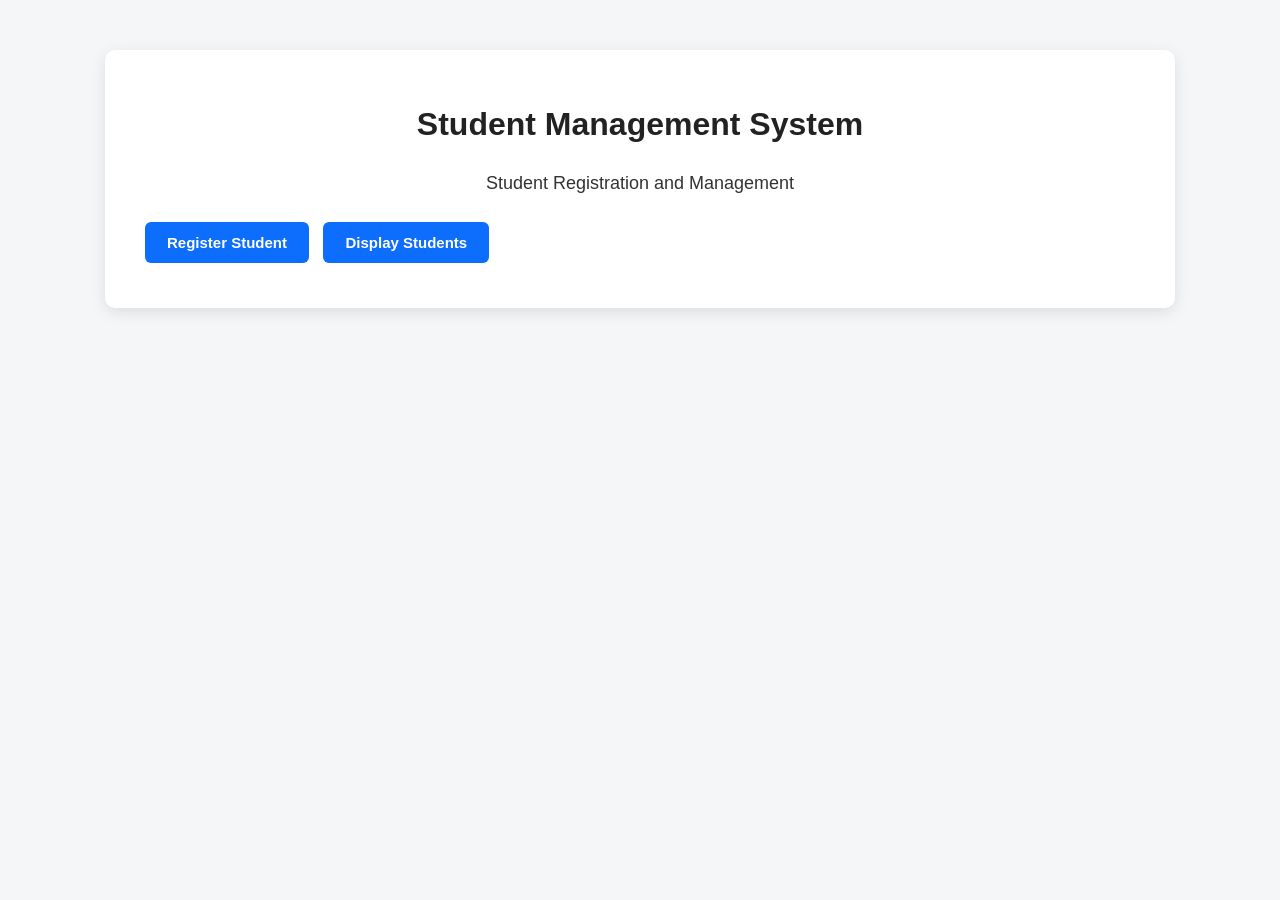
<file: src/main/webapp/index.html>
<!DOCTYPE html>
<html>
<head>
    <meta charset="UTF-8">
    <title>Student Management System</title>
    <link rel="stylesheet" href="style.css">
</head>

<body>

<div class="container">

    <h1>Student Management System</h1>

    <p>Student Registration and Management</p>

    <a href="register.html" class="btn">Register Student</a>

    <a href="display" class="btn">Display Students</a>

</div>

</body>
</html>
</file>
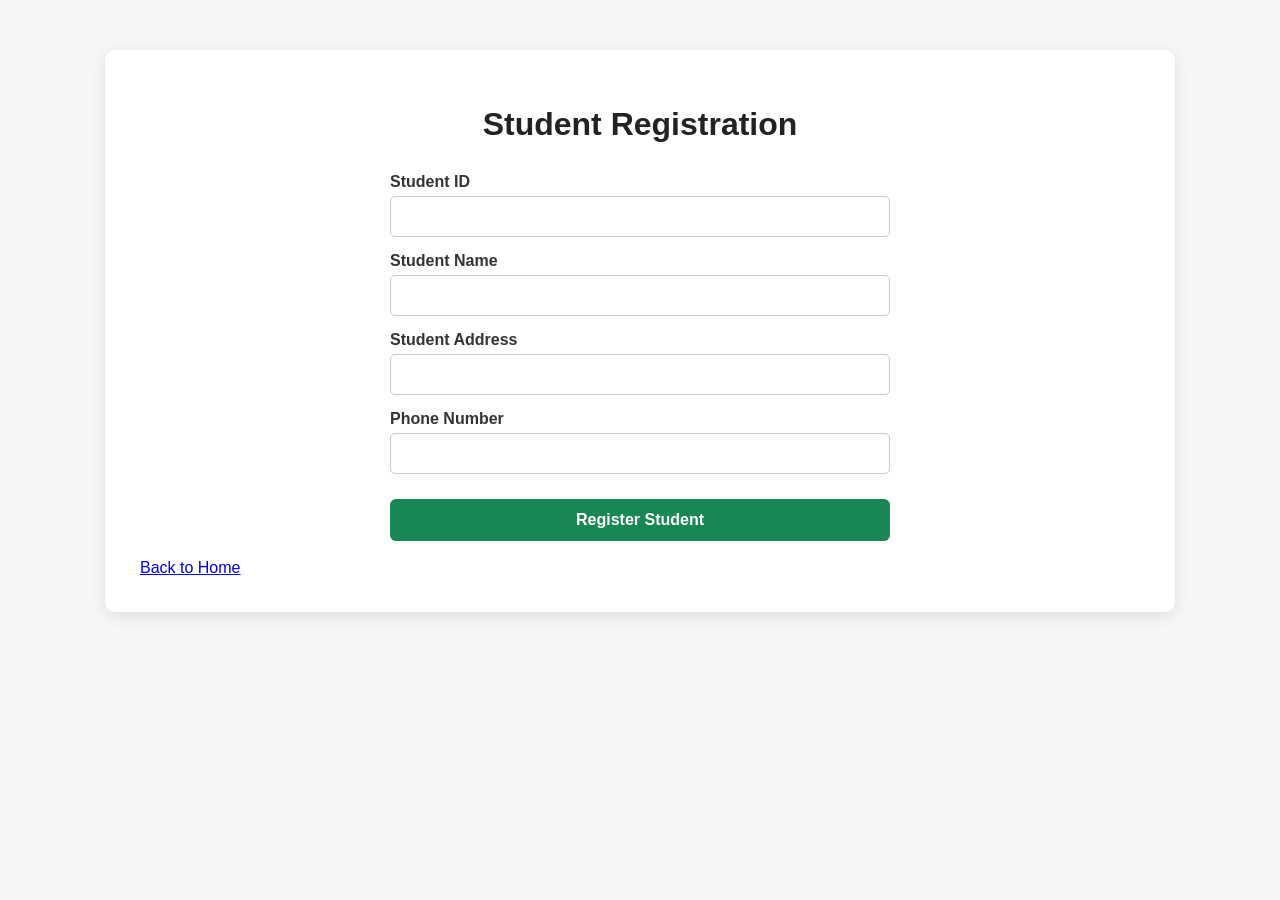
<file: src/main/webapp/register.html>
<!DOCTYPE html>
<html>

<head>

    <meta charset="UTF-8">

    <title>Student Registration</title>

    <link rel="stylesheet" href="style.css">

</head>

<body>

    <div class="container">

        <h1>Student Registration</h1>

        <form action="register" method="post">

            <label>Student ID</label>

            <input
                type="number"
                name="sid"
                required
            >

            <label>Student Name</label>

            <input
                type="text"
                name="sname"
                required
            >

            <label>Student Address</label>

            <input
                type="text"
                name="saddr"
                required
            >

            <label>Phone Number</label>

            <input
                type="tel"
                name="sphone"
                required
            >

            <button type="submit">
                Register Student
            </button>

        </form>

        <br>

        <a href="index.html">
            Back to Home
        </a>

    </div>

</body>

</html>
</file>
<file: src/main/webapp/style.css>
body {
    font-family: Arial, sans-serif;
    background-color: #f4f6f8;
    margin: 0;
    padding: 0;
    color: #333;
}

.container {
    width: 85%;
    max-width: 1000px;
    margin: 50px auto;
    background-color: white;
    padding: 35px;
    border-radius: 10px;
    box-shadow: 0 4px 15px rgba(0, 0, 0, 0.1);
}

h1 {
    text-align: center;
    margin-bottom: 30px;
    color: #222;
}

p {
    text-align: center;
    font-size: 18px;
}


/* =========================
   REAL BUTTON-STYLE LINKS
   ========================= */

.btn {
    display: inline-block;
    padding: 12px 22px;
    margin: 10px 5px;
    background-color: #0d6efd;
    color: white;
    text-decoration: none;
    border: none;
    border-radius: 6px;
    font-family: Arial, sans-serif;
    font-size: 15px;
    font-weight: bold;
    cursor: pointer;
    transition: background-color 0.2s ease,
                transform 0.1s ease,
                box-shadow 0.2s ease;
}

.btn:hover {
    background-color: #0b5ed7;
    color: white;
    text-decoration: none;
    transform: translateY(-1px);
    box-shadow: 0 3px 8px rgba(0, 0, 0, 0.15);
}

.btn:visited {
    color: white;
    text-decoration: none;
}

.btn:active {
    transform: translateY(0);
    box-shadow: none;
}


/* =========================
   FORM
   ========================= */

form {
    max-width: 500px;
    margin: auto;
}

label {
    display: block;
    margin-top: 15px;
    margin-bottom: 5px;
    font-weight: bold;
}

input {
    width: 100%;
    box-sizing: border-box;
    padding: 11px;
    border: 1px solid #ccc;
    border-radius: 5px;
    font-size: 15px;
}

input:focus {
    outline: none;
    border-color: #0d6efd;
}

button {
    width: 100%;
    margin-top: 25px;
    padding: 12px;
    border: none;
    border-radius: 6px;
    background-color: #198754;
    color: white;
    font-size: 16px;
    font-weight: bold;
    cursor: pointer;
}

button:hover {
    background-color: #157347;
}


/* =========================
   STUDENT TABLE
   ========================= */

table {
    width: 100%;
    border-collapse: collapse;
    margin-top: 25px;
    background-color: white;
}

th,
td {
    border: 1px solid #999;
    padding: 12px;
    text-align: center;
}

th {
    background-color: #0d6efd;
    color: white;
    font-weight: bold;
}

td {
    background-color: #ffffff;
}

tr:nth-child(even) td {
    background-color: #f8f9fa;
}

tr:hover td {
    background-color: #e9f2ff;
}


/* =========================
   TABLE ACTION BUTTONS
   ========================= */

.action {
    display: inline-block;
    padding: 7px 12px;
    border: none;
    border-radius: 5px;
    color: white;
    text-decoration: none;
    font-family: Arial, sans-serif;
    font-size: 13px;
    font-weight: bold;
    cursor: pointer;
}

.action:hover,
.action:visited,
.action:active {
    text-decoration: none;
}

.action.edit {
    background-color: #ffc107;
    color: #212529;
}

.action.edit:hover {
    background-color: #e0a800;
    color: #212529;
}

.action.update {
    background-color: #198754;
    color: white;
}

.action.update:hover {
    background-color: #157347;
    color: white;
}

.action.delete {
    background-color: #dc3545;
    color: white;
}

.action.delete:hover {
    background-color: #bb2d3b;
    color: white;
}


/* =========================
   RESPONSIVE TABLE
   ========================= */

@media (max-width: 800px) {

    .container {
        width: 90%;
        padding: 20px;
    }

    table {
        font-size: 13px;
    }

    th,
    td {
        padding: 8px;
    }

    .action {
        padding: 6px 8px;
        font-size: 12px;
    }
}
</file>
